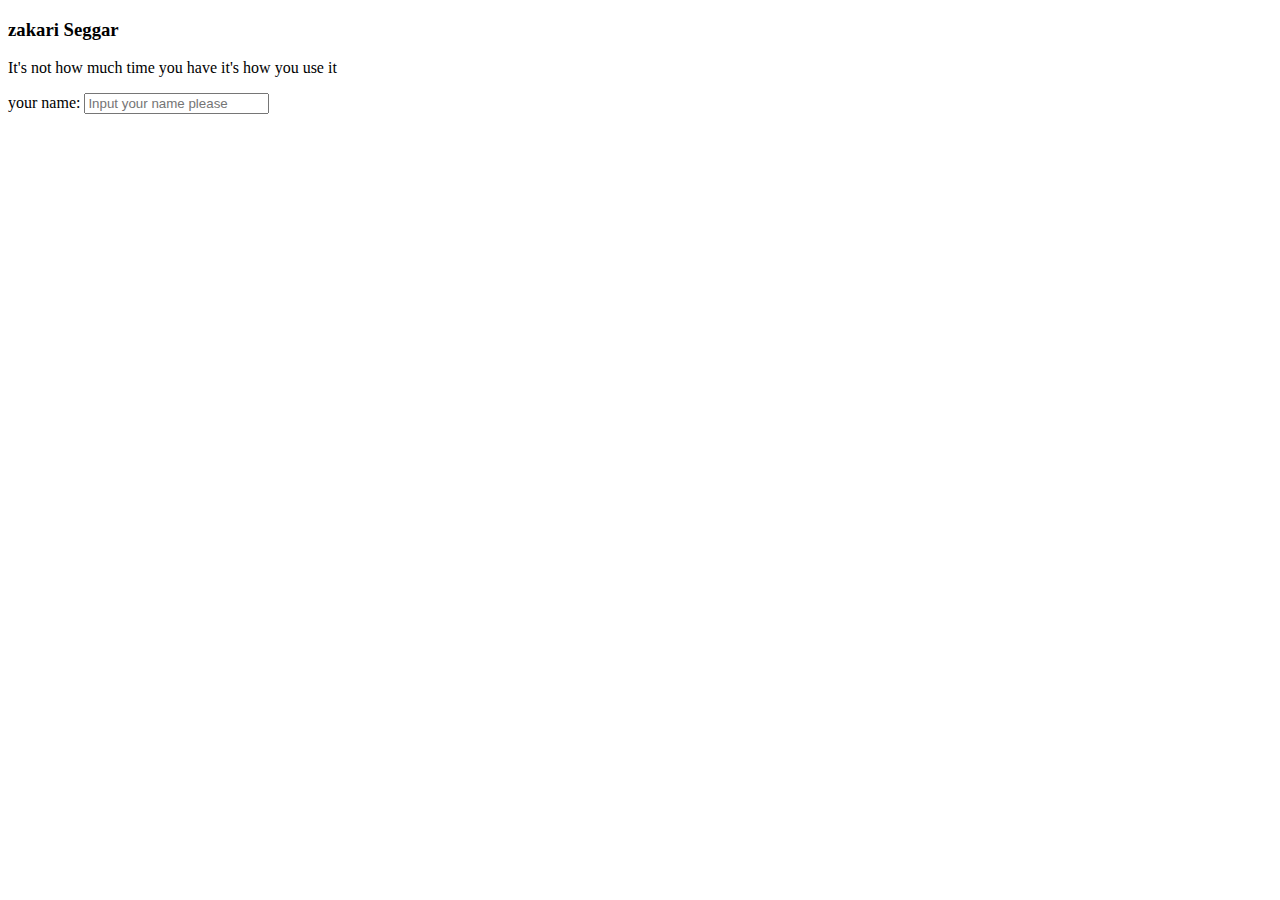
<file: flex.html>
<!DOCTYPE html>
<html lang="en">
<head>
    <meta charset="UTF-8">
    <title>hello</title>
</head>
<body>
<div id="item">
    <h3> zakari Seggar</h3>
    <p> It's not how much time you have it's how you use it </p>
    <div class="children"></div>
</div>


<form action="">
    <label for="name"> your name:</label>
    <input type="text" id="" placeholder="Input your name please">
</form>

<div class="item"></div>


<form action="" name="register"></form>
<form action="" name="name"></form>


<script>

    // let myItem = document.getElementsByTagName('div')
    //
    // console.log(myItem)
    //
    // document.body.style.background = cadet ;

    let flex  = document.getElementById('item');

    setTimeout(() => {
        flex.innerHTML = "<h3> zackaria SEggar</h3>"
                        +"<p> huh!! what are you talking about </p>"

    },1000)

    console.log(flex);
    console.dir(flex);



</script>


</body>
</html>
</file>
